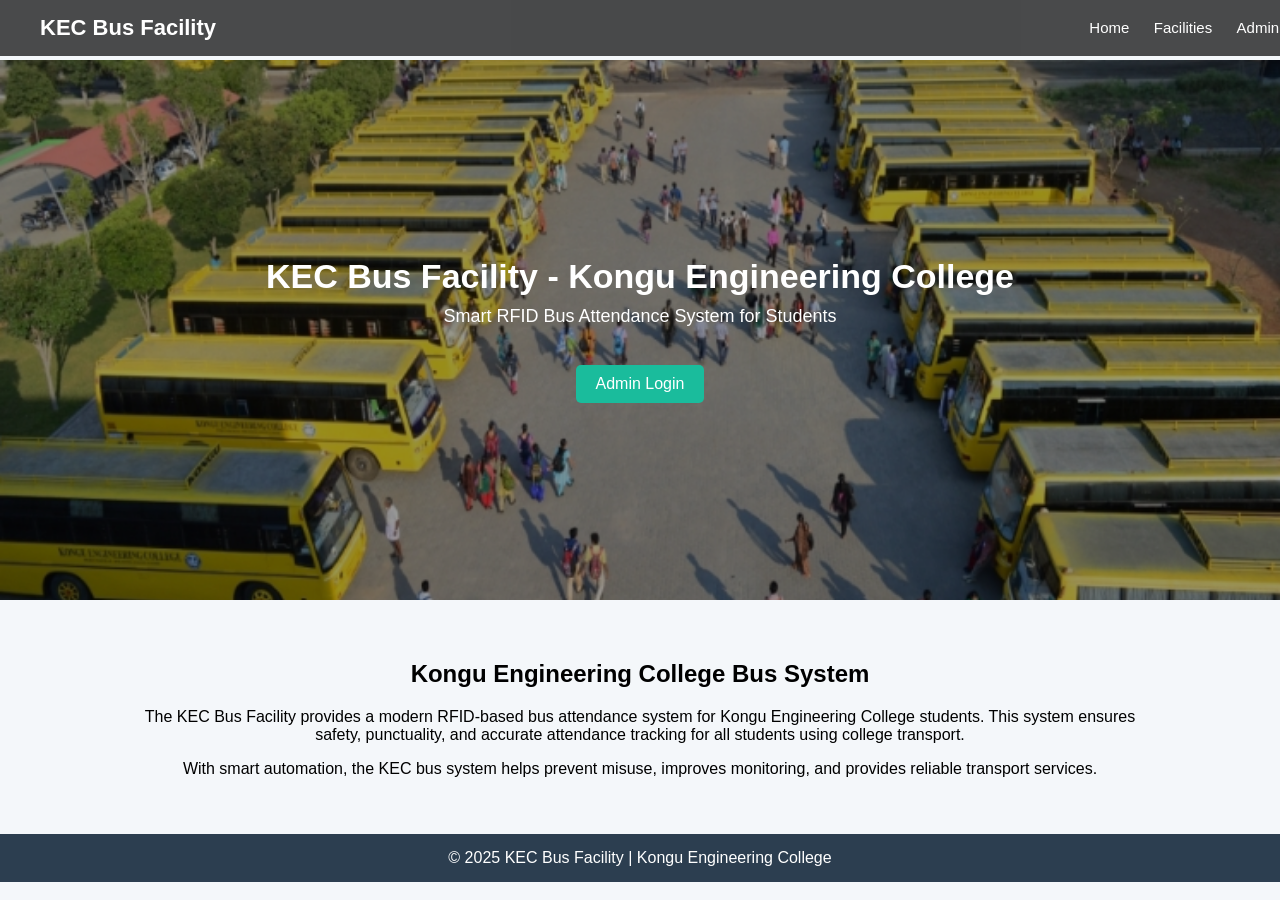
<file: index.html>
<!DOCTYPE html>
<html lang="en">
<head>
  <!-- ✅ Google Verification -->
  <meta name="google-site-verification" content="L29O8S7Up_mDRp6lK3SOUu2wg5p2YTKFvLBgeRvPaiM" />

  <meta charset="UTF-8">
  <meta name="viewport" content="width=device-width, initial-scale=1.0">

  <!-- ✅ TITLE (UPDATED) -->
  <title>KEC Bus Facility</title>

  <!-- ✅ FAVICON (LOGO) -->
  <link rel="icon" type="image/png" href="logo.png">

  <!-- ✅ SEO META -->
  <meta name="description" content="KEC Bus Facility - Smart RFID bus attendance system for Kongu Engineering College. Safe, reliable and automated student transport system.">

  <meta name="keywords" content="KEC bus facility, kongu engineering college bus, RFID bus system, bus attendance system, KEC transport">

  <meta name="robots" content="index, follow">

  <!-- Open Graph -->
  <meta property="og:title" content="KEC Bus Facility">
  <meta property="og:description" content="Smart bus attendance system for Kongu Engineering College">
  <meta property="og:type" content="website">
  <meta property="og:url" content="https://kec-bus-facility.vercel.app/">

  <style>
    body {
      margin: 0;
      padding: 0;
      font-family: 'Segoe UI', Tahoma, Geneva, Verdana, sans-serif;
      background-color: #f4f7fa;
    }

    .navbar {
      position: fixed;
      top: 0;
      width: 100%;
      background: rgba(0,0,0,0.7);
      color: white;
      display: flex;
      justify-content: space-between;
      align-items: center;
      padding: 15px 40px;
      z-index: 10;
    }
    .navbar .logo {
      font-size: 22px;
      font-weight: bold;
    }
    .navbar nav a {
      color: white;
      text-decoration: none;
      margin-left: 20px;
      font-size: 15px;
    }

    .hero-container {
      position: relative;
      height: 60vh;
      overflow: hidden;
      margin-top: 60px;
    }
    .hero-slide {
      position: absolute;
      width: 100%;
      height: 100%;
      background-size: cover;
      background-position: center;
      opacity: 0;
      transition: opacity 1s ease-in-out;
    }
    .hero-slide.active {
      opacity: 1;
    }
    .hero-overlay {
      position: absolute;
      width: 100%;
      height: 100%;
      background: rgba(0,0,0,0.4);
      display: flex;
      flex-direction: column;
      justify-content: center;
      align-items: center;
      color: white;
      text-align: center;
    }

    .hero-overlay h1 {
      font-size: 34px;
      margin: 0;
    }

    .hero-overlay p {
      font-size: 18px;
      margin-top: 10px;
    }

    .btn {
      margin-top: 20px;
      padding: 10px 20px;
      background: #1abc9c;
      color: white;
      text-decoration: none;
      border-radius: 5px;
    }

    .content {
      padding: 40px 20px;
      max-width: 1000px;
      margin: auto;
      text-align: center;
    }

    footer {
      background: #2c3e50;
      color: white;
      text-align: center;
      padding: 15px;
    }
  </style>
</head>

<body>

  <!-- Navbar -->
  <header class="navbar">
    <div class="logo">KEC Bus Facility</div>
    <nav>
      <a href="index.html">Home</a>
      <a href="facilities.html">Facilities</a>
      <a href="login.html">Admin Login</a>
    </nav>
  </header>

  <!-- Hero -->
  <div class="hero-container">
    <div class="hero-slide active" style="background-image: url('img1.png');"></div>
    <div class="hero-slide" style="background-image: url('img2.png');"></div>
    <div class="hero-slide" style="background-image: url('img3.png');"></div>

    <div class="hero-overlay">
      <h1>KEC Bus Facility - Kongu Engineering College</h1>
      <p>Smart RFID Bus Attendance System for Students</p>
      <a href="login.html" class="btn">Admin Login</a>
    </div>
  </div>

  <!-- Content -->
  <div class="content">

    <h2>Kongu Engineering College Bus System</h2>

    <p>
      The KEC Bus Facility provides a modern RFID-based bus attendance system 
      for Kongu Engineering College students. This system ensures safety, 
      punctuality, and accurate attendance tracking for all students using college transport.
    </p>

    <p>
      With smart automation, the KEC bus system helps prevent misuse, 
      improves monitoring, and provides reliable transport services.
    </p>

  </div>

  <footer>
    © 2025 KEC Bus Facility | Kongu Engineering College
  </footer>

  <script>
    const slides = document.querySelectorAll(".hero-slide");
    let i = 0;

    setInterval(() => {
      slides[i].classList.remove("active");
      i = (i + 1) % slides.length;
      slides[i].classList.add("active");
    }, 3000);
  </script>

  <!-- Vercel Web Analytics -->
  <script defer src="https://cdn.vercel-insights.com/v1/script.js"></script>

</body>
</html>
</file>
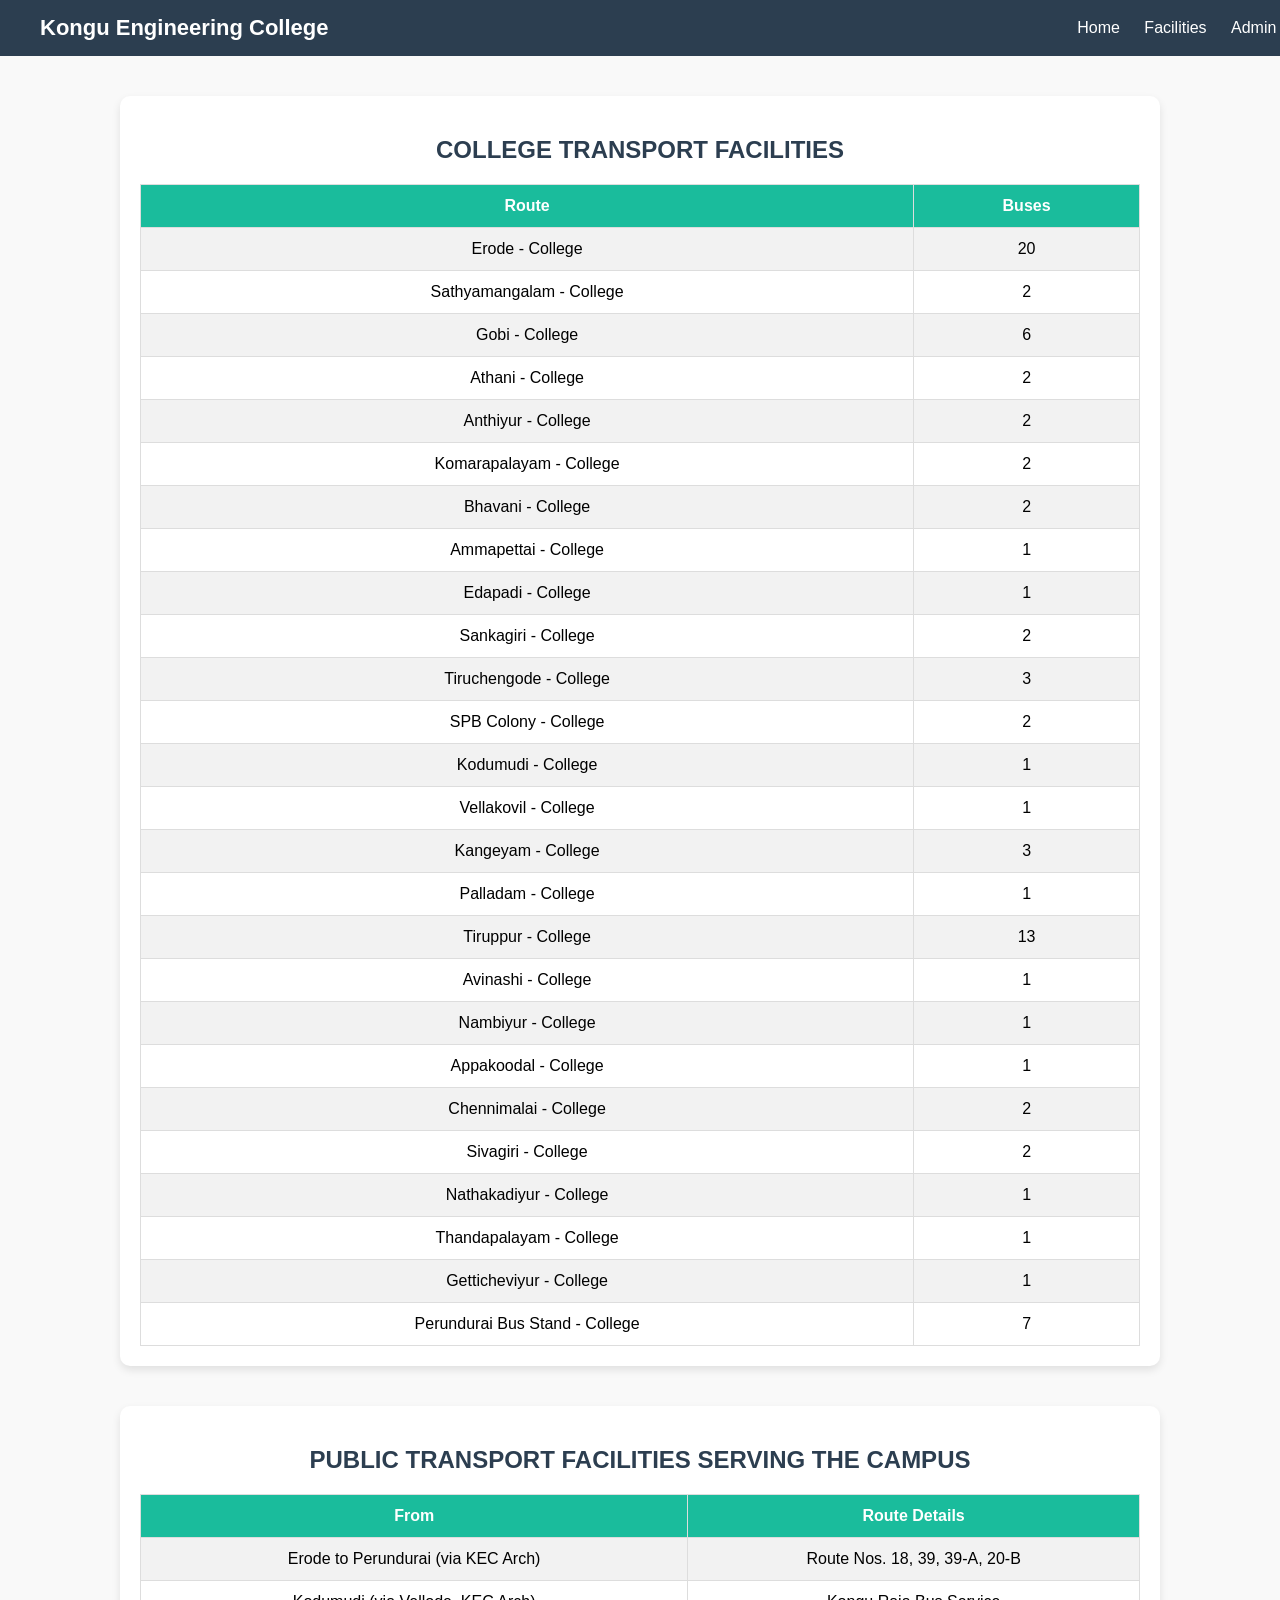
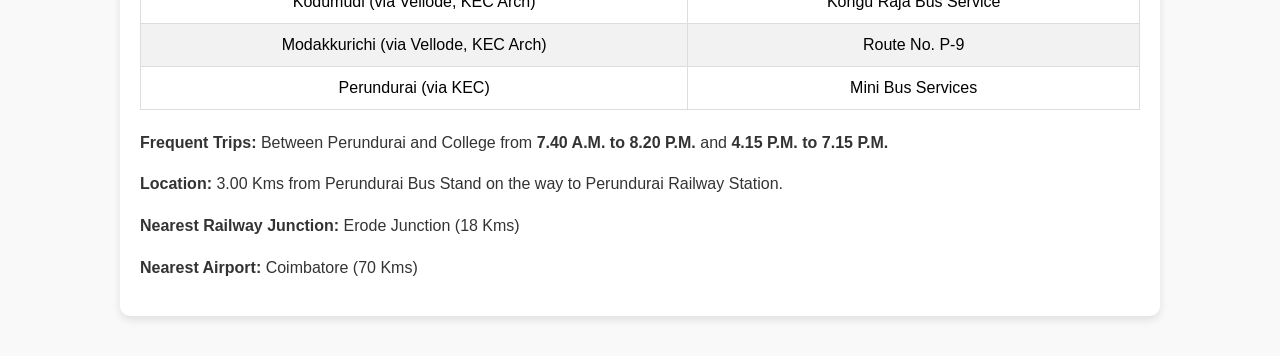
<file: facilities.html>
<!DOCTYPE html>
<html lang="en">
<head>
  <meta charset="UTF-8">
  <meta name="viewport" content="width=device-width, initial-scale=1.0">
  <title>Facilities - KEC Bus Services</title>
  <style>
    body {
      margin: 0;
      font-family: Arial, sans-serif;
      background-color: #f9f9f9;
    }

    /* Navbar */
    .navbar {
      position: sticky;
      top: 0;
      width: 100%;
      background: #2c3e50;
      color: white;
      display: flex;
      justify-content: space-between;
      align-items: center;
      padding: 15px 40px;
      z-index: 10;
    }
    .navbar .logo {
      font-size: 22px;
      font-weight: bold;
    }
    .navbar nav a {
      color: white;
      text-decoration: none;
      margin-left: 20px;
      font-size: 16px;
      transition: color 0.3s ease;
    }
    .navbar nav a:hover {
      color: #1abc9c;
    }

    /* Container */
    .container {
      max-width: 1000px;
      margin: 40px auto;
      padding: 20px;
      background: white;
      border-radius: 10px;
      box-shadow: 0 4px 8px rgba(0,0,0,0.1);
    }
    h2 {
      text-align: center;
      color: #2c3e50;
    }
    table {
      width: 100%;
      border-collapse: collapse;
      margin-top: 20px;
    }
    table th, table td {
      padding: 12px;
      text-align: center;
      border: 1px solid #ddd;
    }
    table th {
      background-color: #1abc9c;
      color: white;
    }
    table tr:nth-child(even) {
      background-color: #f2f2f2;
    }
    .info {
      margin-top: 20px;
      line-height: 1.6;
      color: #333;
    }
  </style>
</head>
<body>

  <!-- Navbar -->
  <header class="navbar">
    <div class="logo">Kongu Engineering College</div>
    <nav>
      <a href="index.html">Home</a>
      <a href="facilities.html">Facilities</a>
      <a href="login.html">Admin Login</a>
    </nav>
  </header>

  <!-- College Bus Services Section -->
  <div class="container">
    <h2>COLLEGE TRANSPORT FACILITIES</h2>
    <table>
      <tr>
        <th>Route</th>
        <th>Buses</th>
      </tr>
      <tr><td>Erode - College</td><td>20</td></tr>
      <tr><td>Sathyamangalam - College</td><td>2</td></tr>
      <tr><td>Gobi - College</td><td>6</td></tr>
      <tr><td>Athani - College</td><td>2</td></tr>
      <tr><td>Anthiyur - College</td><td>2</td></tr>
      <tr><td>Komarapalayam - College</td><td>2</td></tr>
      <tr><td>Bhavani - College</td><td>2</td></tr>
      <tr><td>Ammapettai - College</td><td>1</td></tr>
      <tr><td>Edapadi - College</td><td>1</td></tr>
      <tr><td>Sankagiri - College</td><td>2</td></tr>
      <tr><td>Tiruchengode - College</td><td>3</td></tr>
      <tr><td>SPB Colony - College</td><td>2</td></tr>
      <tr><td>Kodumudi - College</td><td>1</td></tr>
      <tr><td>Vellakovil - College</td><td>1</td></tr>
      <tr><td>Kangeyam - College</td><td>3</td></tr>
      <tr><td>Palladam - College</td><td>1</td></tr>
      <tr><td>Tiruppur - College</td><td>13</td></tr>
      <tr><td>Avinashi - College</td><td>1</td></tr>
      <tr><td>Nambiyur - College</td><td>1</td></tr>
      <tr><td>Appakoodal - College</td><td>1</td></tr>
      <tr><td>Chennimalai - College</td><td>2</td></tr>
      <tr><td>Sivagiri - College</td><td>2</td></tr>
      <tr><td>Nathakadiyur - College</td><td>1</td></tr>
      <tr><td>Thandapalayam - College</td><td>1</td></tr>
      <tr><td>Getticheviyur - College</td><td>1</td></tr>
      <tr><td>Perundurai Bus Stand - College</td><td>7</td></tr>
    </table>
  </div>

  <!-- Public Transport Section -->
  <div class="container">
    <h2>PUBLIC TRANSPORT FACILITIES SERVING THE CAMPUS</h2>
    <table>
      <tr>
        <th>From</th>
        <th>Route Details</th>
      </tr>
      <tr><td>Erode to Perundurai (via KEC Arch)</td><td>Route Nos. 18, 39, 39-A, 20-B</td></tr>
      <tr><td>Kodumudi (via Vellode, KEC Arch)</td><td>Kongu Raja Bus Service</td></tr>
      <tr><td>Modakkurichi (via Vellode, KEC Arch)</td><td>Route No. P-9</td></tr>
      <tr><td>Perundurai (via KEC)</td><td>Mini Bus Services</td></tr>
    </table>
    <div class="info">
      <p><strong>Frequent Trips:</strong> Between Perundurai and College from <strong>7.40 A.M. to 8.20 P.M.</strong> and <strong>4.15 P.M. to 7.15 P.M.</strong></p>
      <p><strong>Location:</strong> 3.00 Kms from Perundurai Bus Stand on the way to Perundurai Railway Station.</p>
      <p><strong>Nearest Railway Junction:</strong> Erode Junction (18 Kms)</p>
      <p><strong>Nearest Airport:</strong> Coimbatore (70 Kms)</p>
    </div>
  </div>

  <!-- Vercel Web Analytics -->
  <script defer src="https://cdn.vercel-insights.com/v1/script.js"></script>

</body>
</html>
</file>
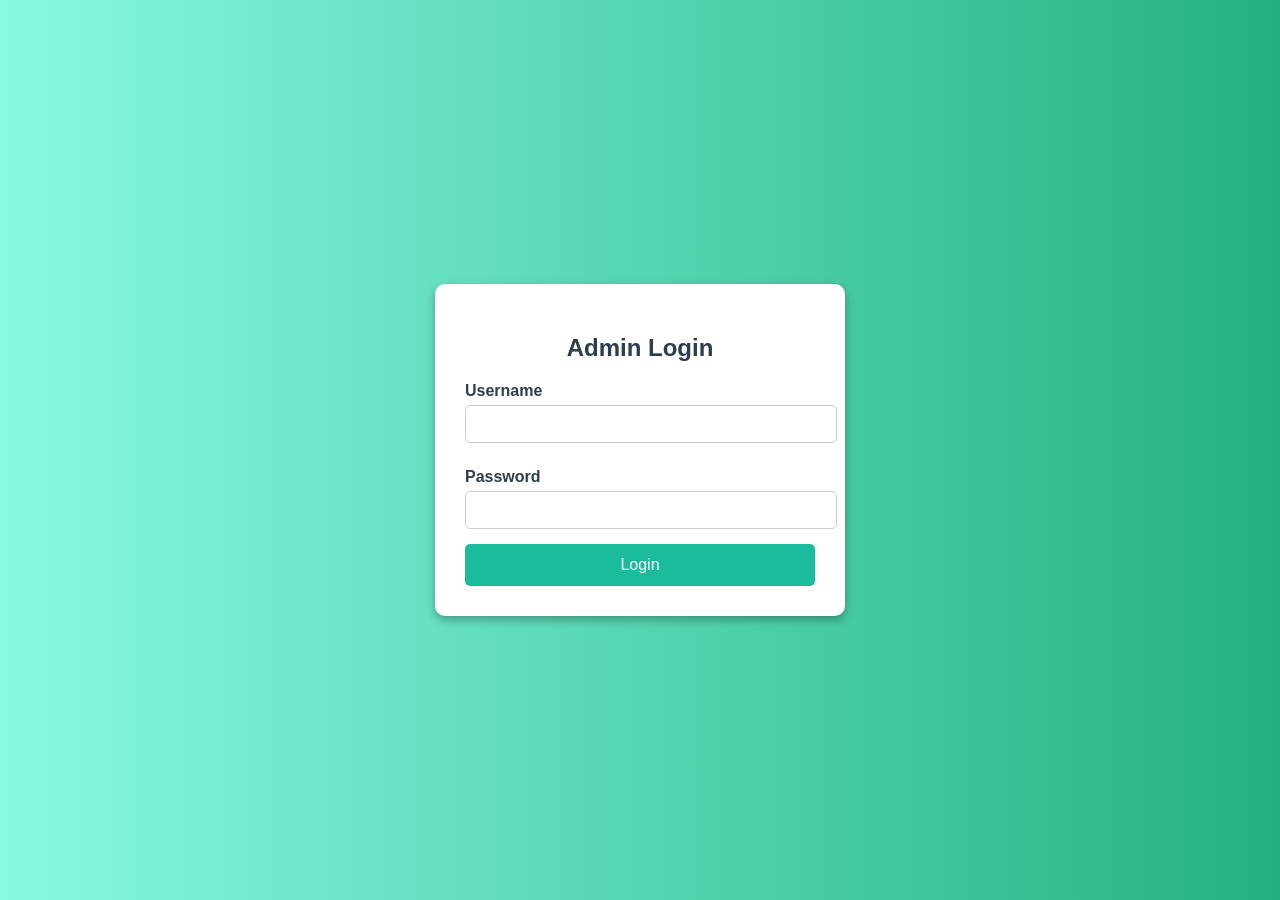
<file: login.html>
<!DOCTYPE html>
<html lang="en">
<head>
  <meta charset="UTF-8">
  <meta name="viewport" content="width=device-width, initial-scale=1.0">
  <title>Admin Login - College Bus Attendance</title>
  <style>
    body {
      font-family: Arial, sans-serif;
      background: linear-gradient(to right, #88f9e2, #24b182);
      margin: 0;
      padding: 0;
      height: 100vh;
      display: flex;
      justify-content: center;
      align-items: center;
    }
    .login-box {
      background: #fff;
      padding: 30px;
      border-radius: 10px;
      box-shadow: 0 4px 10px rgba(0,0,0,0.3);
      width: 350px;
      text-align: center;
    }
    .login-box h2 {
      margin-bottom: 20px;
      color: #2c3e50;
    }
    .login-box label {
      display: block;
      text-align: left;
      margin: 10px 0 5px;
      font-weight: bold;
      color: #2c3e50;
    }
    .login-box input {
      width: 100%;
      padding: 10px;
      margin-bottom: 15px;
      border-radius: 5px;
      border: 1px solid #ccc;
      font-size: 14px;
    }
    .login-box button {
      width: 100%;
      padding: 12px;
      background: #1abc9c;
      border: none;
      border-radius: 5px;
      color: #fff;
      font-size: 16px;
      cursor: pointer;
      transition: background 0.3s;
    }
    .login-box button:hover {
      background: #16a085;
    }
    .error {
      color: red;
      font-size: 14px;
      margin-top: 10px;
    }
  </style>
</head>
<body>

  <div class="login-box">
    <h2>Admin Login</h2>
    <form action="admin.html" method="GET">
      <label for="username">Username</label>
      <input type="text" id="username" name="username" required>

      <label for="password">Password</label>
      <input type="password" id="password" name="password" required>

      <button type="submit">Login</button>
    </form>
    
  </div>

  <!-- Vercel Web Analytics -->
  <script defer src="https://cdn.vercel-insights.com/v1/script.js"></script>

</body>
</html>
</file>
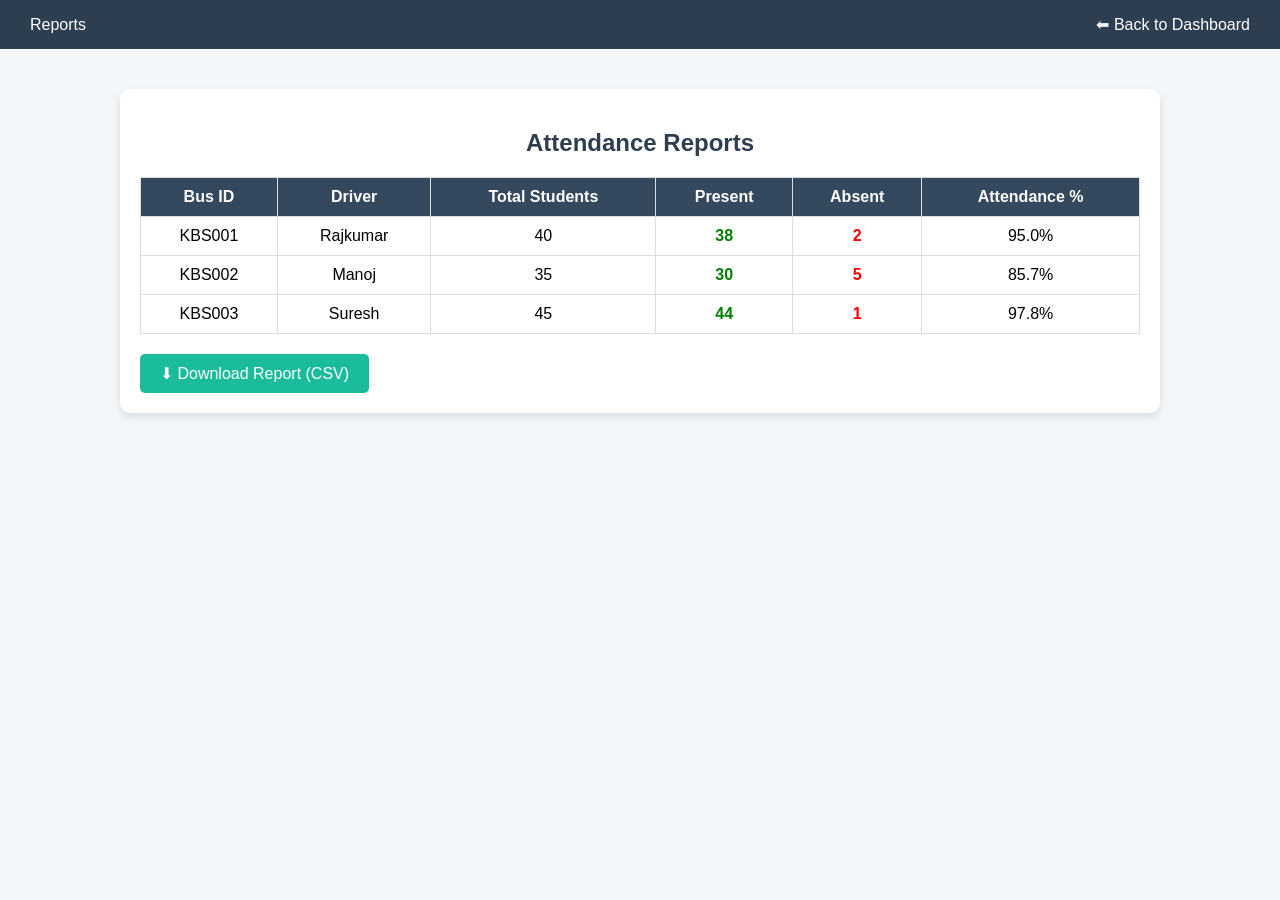
<file: reports.html>
<!DOCTYPE html>
<html lang="en">
<head>
  <meta charset="UTF-8">
  <meta name="viewport" content="width=device-width, initial-scale=1.0">
  <title>Reports - College Bus Attendance</title>
  <style>
    body {
      font-family: Arial, sans-serif;
      background: #f4f7fa;
      margin: 0;
      padding: 0;
    }

    .navbar {
      background: #2c3e50;
      padding: 15px 30px;
      display: flex;
      justify-content: space-between;
      align-items: center;
      color: white;
    }
    .navbar a {
      color: white;
      text-decoration: none;
      margin-left: 20px;
    }

    .container {
      max-width: 1000px;
      margin: 40px auto;
      background: white;
      padding: 20px;
      border-radius: 10px;
      box-shadow: 0 4px 8px rgba(0,0,0,0.1);
    }

    h2 {
      text-align: center;
      color: #2c3e50;
    }

    table {
      width: 100%;
      border-collapse: collapse;
      margin-top: 20px;
    }
    th, td {
      border: 1px solid #ddd;
      padding: 10px;
      text-align: center;
    }
    th {
      background: #34495e;
      color: white;
    }

    .btn-download {
      display: inline-block;
      margin-top: 20px;
      padding: 10px 20px;
      background: #1abc9c;
      color: white;
      text-decoration: none;
      border-radius: 5px;
    }
    .btn-download:hover {
      background: #16a085;
    }
  </style>
</head>
<body>

  <!-- Navbar -->
  <header class="navbar">
    <div class="logo">Reports</div>
    <nav>
      <a href="admin.html">⬅ Back to Dashboard</a>
    </nav>
  </header>

  <!-- Reports Container -->
  <div class="container">
    <h2>Attendance Reports</h2>

    <table id="reportTable">
      <tr>
        <th>Bus ID</th>
        <th>Driver</th>
        <th>Total Students</th>
        <th>Present</th>
        <th>Absent</th>
        <th>Attendance %</th>
      </tr>
    </table>

    <a href="#" class="btn-download" onclick="downloadReport()">⬇ Download Report (CSV)</a>
  </div>

  <script>
    // Dummy data (later from DB)
    const reportData = [
      { busId: "KBS001", driver: "Rajkumar", total: 40, present: 38, absent: 2 },
      { busId: "KBS002", driver: "Manoj", total: 35, present: 30, absent: 5 },
      { busId: "KBS003", driver: "Suresh", total: 45, present: 44, absent: 1 }
    ];

    const table = document.getElementById("reportTable");

    reportData.forEach(bus => {
      const percent = ((bus.present / bus.total) * 100).toFixed(1);
      const row = `
        <tr>
          <td>${bus.busId}</td>
          <td>${bus.driver}</td>
          <td>${bus.total}</td>
          <td style="color:green;font-weight:bold">${bus.present}</td>
          <td style="color:red;font-weight:bold">${bus.absent}</td>
          <td>${percent}%</td>
        </tr>
      `;
      table.innerHTML += row;
    });

    // Export table to CSV
    function downloadReport() {
      let csv = "Bus ID,Driver,Total,Present,Absent,Attendance %\n";
      reportData.forEach(bus => {
        const percent = ((bus.present / bus.total) * 100).toFixed(1);
        csv += `${bus.busId},${bus.driver},${bus.total},${bus.present},${bus.absent},${percent}%\n`;
      });

      const blob = new Blob([csv], { type: "text/csv" });
      const url = window.URL.createObjectURL(blob);
      const a = document.createElement("a");
      a.href = url;
      a.download = "attendance_report.csv";
      a.click();
    }
  </script>

  <!-- Vercel Web Analytics -->
  <script defer src="https://cdn.vercel-insights.com/v1/script.js"></script>

</body>
</html>
</file>
